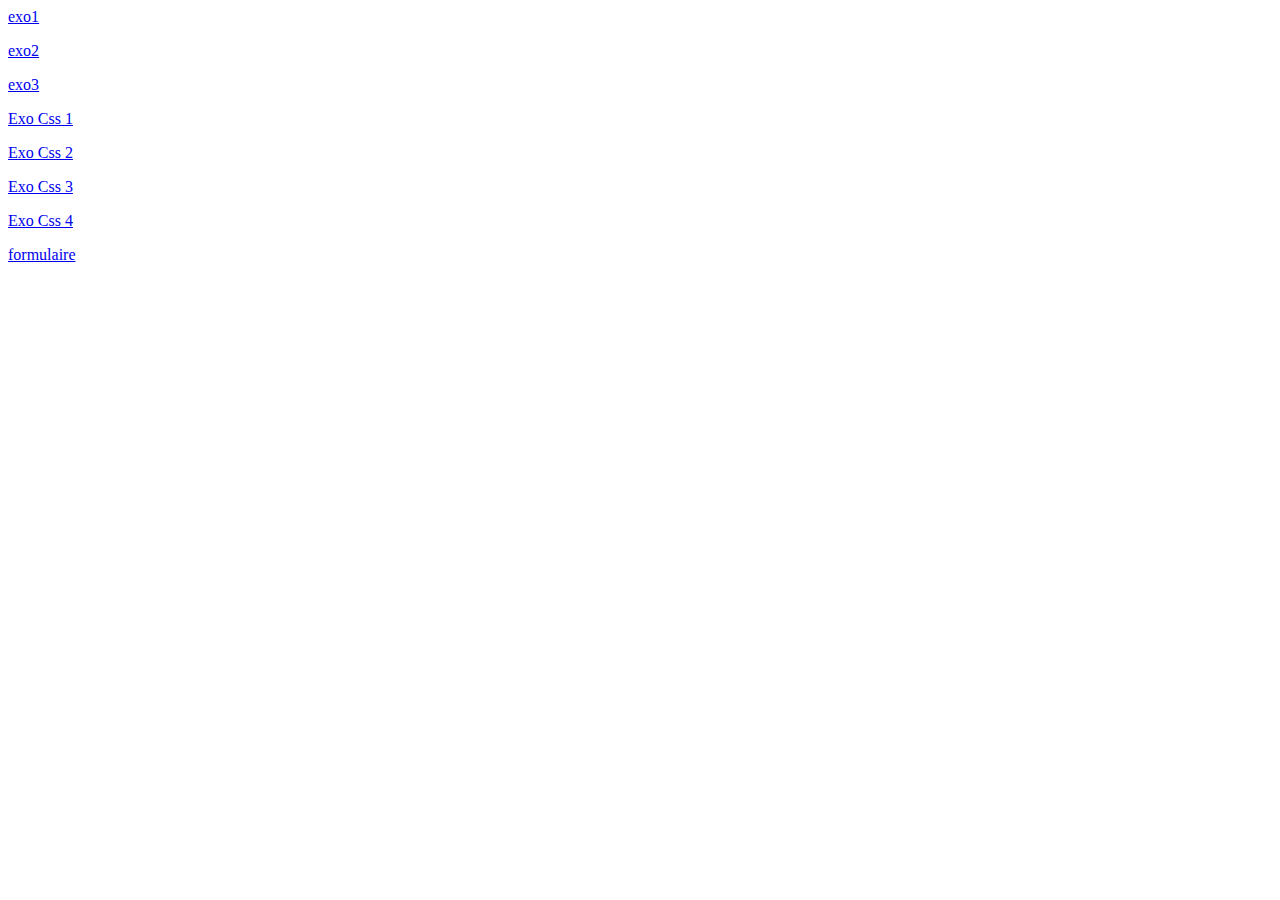
<file: index.html>
<!DOCTYPE html>
<html lang="en">
<head>
    <meta charset="UTF-8">
    <meta http-equiv="X-UA-Compatible" content="IE=edge">
    <meta name="viewport" content="width=device-width, initial-scale=1.0">
    <title>index</title>
</head>
<body>
    <a href="exo1.html">exo1</a>
    <p></p>
    <a href="exo2.html">exo2</a>
    <p></p>
    <a href="exo3.html">exo3</a>
    <p></p>
    <a href="ExoCss_1.html">Exo Css 1</a>
    <p></p>
    <a href="ExoCss_2.html">Exo Css 2</a>
    <p></p>
    <a href="ExoCss_3.html">Exo Css 3</a>
    <p></p>
    <a href="ExoCss_4.html">Exo Css 4</a>
    <p></p>
    <a href="formulaire.html">formulaire</a>

</body>
</html>
</file>
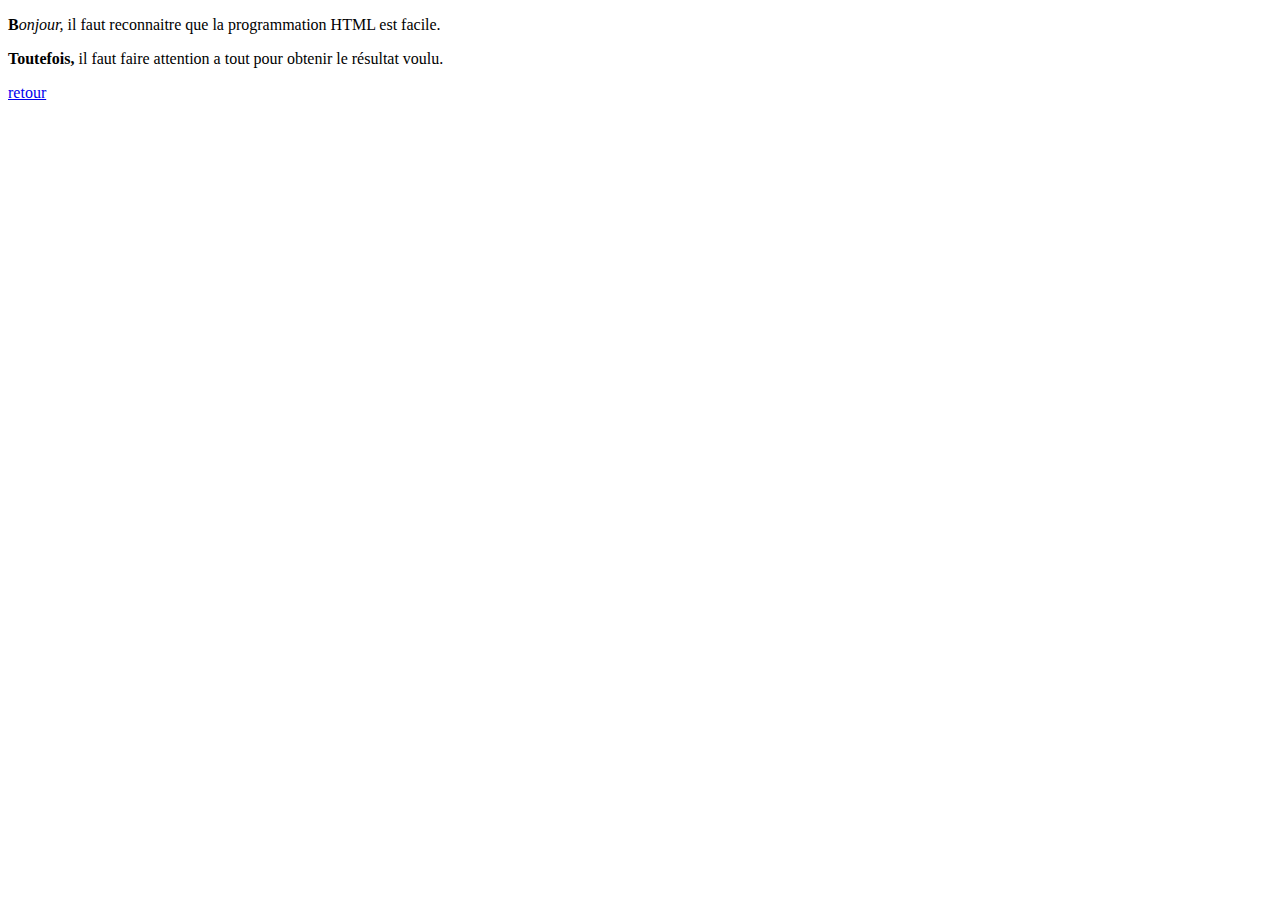
<file: exo1.html>
<!DOCTYPE html>
<html lang="en">
<head>
    <meta charset="UTF-8">
    <meta http-equiv="X-UA-Compatible" content="IE=edge">
    <meta name="viewport" content="width=device-width, initial-scale=1.0">
    <title>exo1</title>
</head>
<body>
    <p><b>B</b><i>onjour,
    </i> il faut reconnaitre que la programmation HTML est facile.</p>
    <p><b>Toutefois,</b> il faut faire attention a tout pour obtenir le résultat voulu.</p>
    <a href="exoboostrap.html">retour</a>
</body>
</html>
</file>
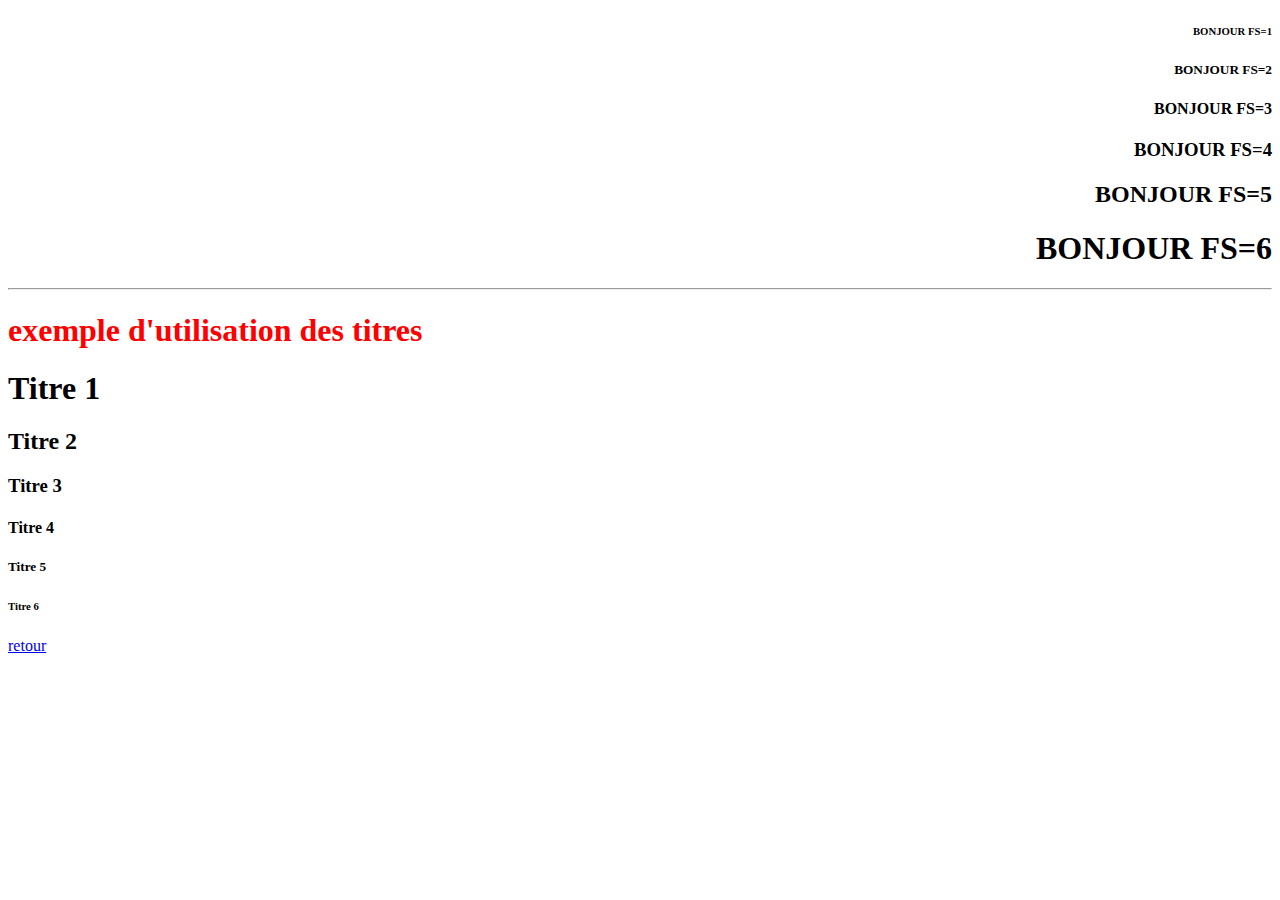
<file: exo2.html>
<!DOCTYPE html>
<html lang="en">
<head>
    <meta charset="UTF-8">
    <meta http-equiv="X-UA-Compatible" content="IE=edge">
    <meta name="viewport" content="width=device-width, initial-scale=1.0">
    <title>exo2</title>
</head>
<body>
    <div align="right">
        <h6>BONJOUR FS=1</h6>
        <h5>BONJOUR FS=2</h5>
        <h4>BONJOUR FS=3</h4>
        <h3>BONJOUR FS=4</h3>
        <h2>BONJOUR FS=5</h2>
        <h1>BONJOUR FS=6</h1>

        <hr>

    </div>
    <div align="left">
    <h1 style="color:red; FS=3">exemple d'utilisation des titres</h1>
    
    <h1>Titre 1</h1>
    <h2>Titre 2</h2>
    <h3>Titre 3</h3>
    <h4>Titre 4</h4>
    <h5>Titre 5</h5>
    <h6>Titre 6</h6>
    
    </div>

    <a href="exoboostrap.html">retour</a>
</body>
</html>
</file>
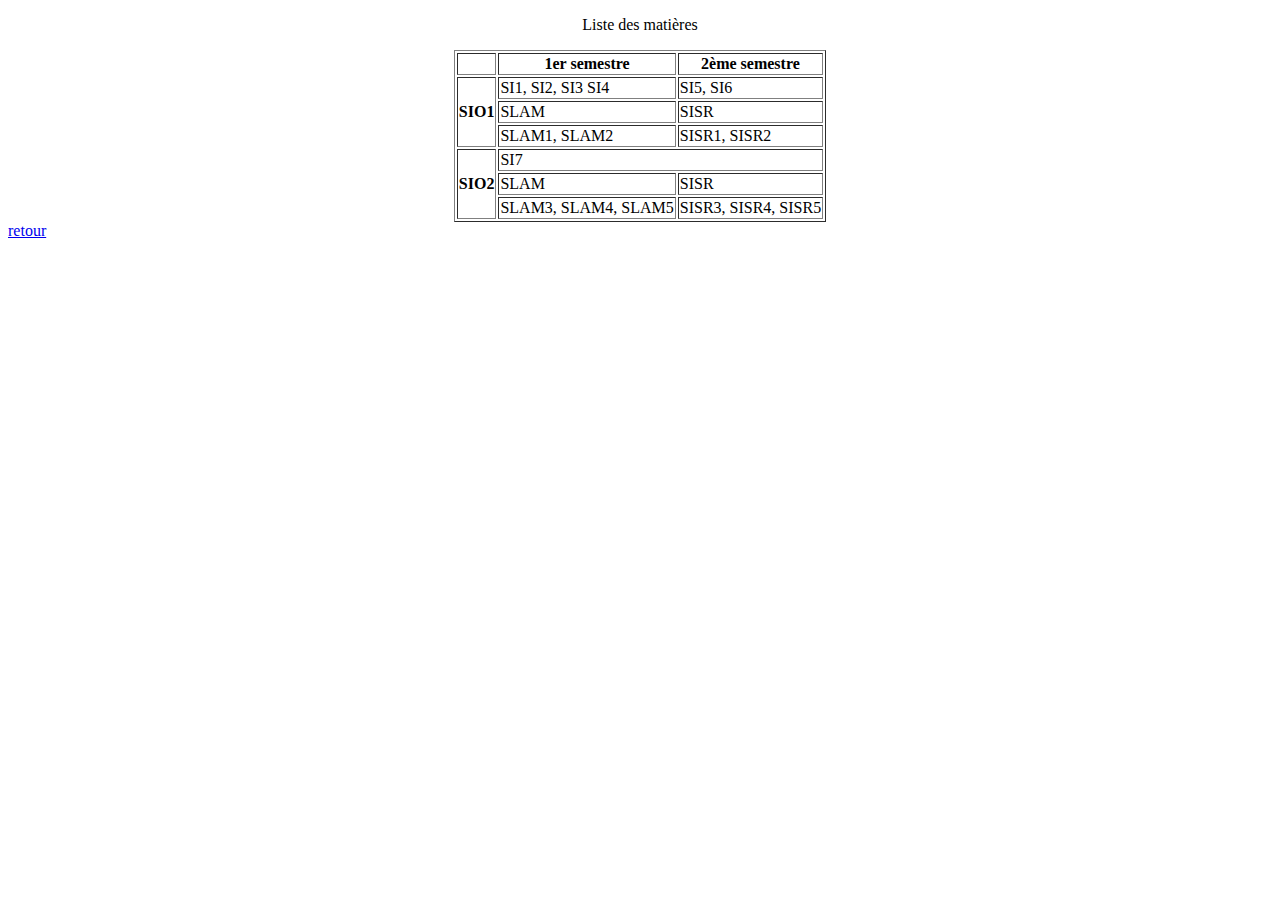
<file: exo3.html>
<!DOCTYPE html>
<html lang="en">
<head>
    <meta charset="UTF-8">
    <meta http-equiv="X-UA-Compatible" content="IE=edge">
    <meta name="viewport" content="width=device-width, initial-scale=1.0">
    <title>exo3</title>
</head>
<body>
    <p style="text-align: center;">Liste des matières</p>
    <table style="margin: auto;" border="1">
        <tr>
            <th></th>
            <th>1er semestre</th>
            <th>2ème semestre</th>
        </tr>

        <tr>
            <td rowspan="3"><strong>SIO1</strong></td>
            <td>SI1, SI2, SI3 SI4</td>
            <td>SI5, SI6</td>
        </tr>
            
        <tr>
            <td>SLAM</td>
            <td>SISR</td>
        </tr>

        <tr>
            <td>SLAM1, SLAM2</td>
            <td>SISR1, SISR2</td>
        </tr>

        <tr>
            <td rowspan="3"><strong>SIO2</strong></td>
            <td colspan="2">SI7</td>
        </tr>

        <tr>
            <td>SLAM</td>
            <td>SISR</td>
        </tr>

        <tr>
            <td>SLAM3, SLAM4, SLAM5</td>
            <td>SISR3, SISR4, SISR5</td>
        </tr>



    </table>
    <a href="exoboostrap.html">retour</a>
</body>
</html>
</file>
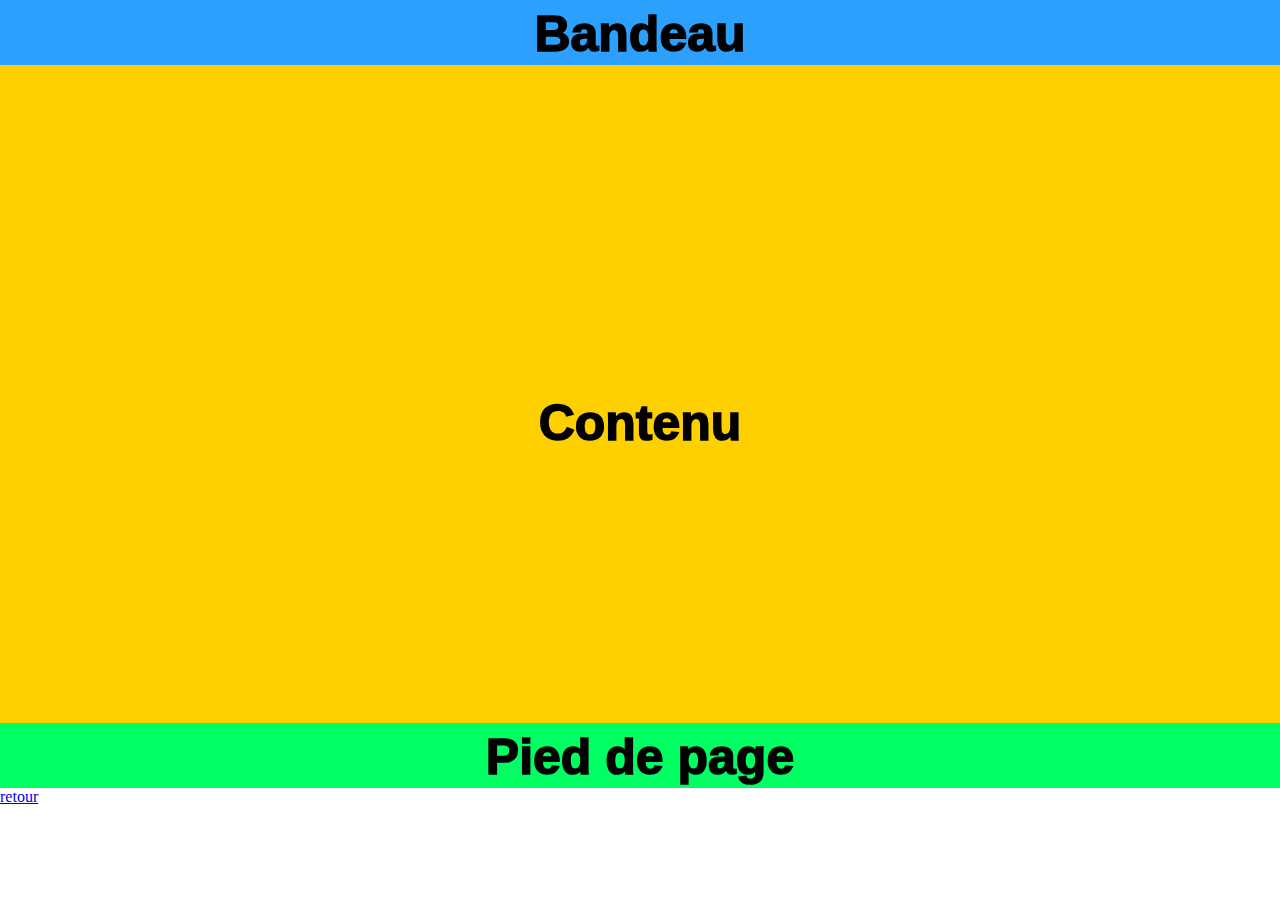
<file: ExoCss_1.html>
<!DOCTYPE html>
<html lang="en">
<head>
    <meta charset="UTF-8">
    <meta http-equiv="X-UA-Compatible" content="IE=edge">
    <meta name="viewport" content="width=device-width, initial-scale=1.0">
    <link rel="stylesheet" href="ExoCss_1.css">
    <title>ExoCss_1</title>
</head>

<body>
        <div id="Bandeau" class="texte">
            Bandeau
        </div>
</body>
<body>
        <div id="Contenu" class="texte">
            Contenu
        </div>
</body>
<body>
        <div id="PiedDePage" class="texte">
            Pied de page
        </div>
        <a href="exoboostrap.html">retour</a>
</body>
</html>
</file>
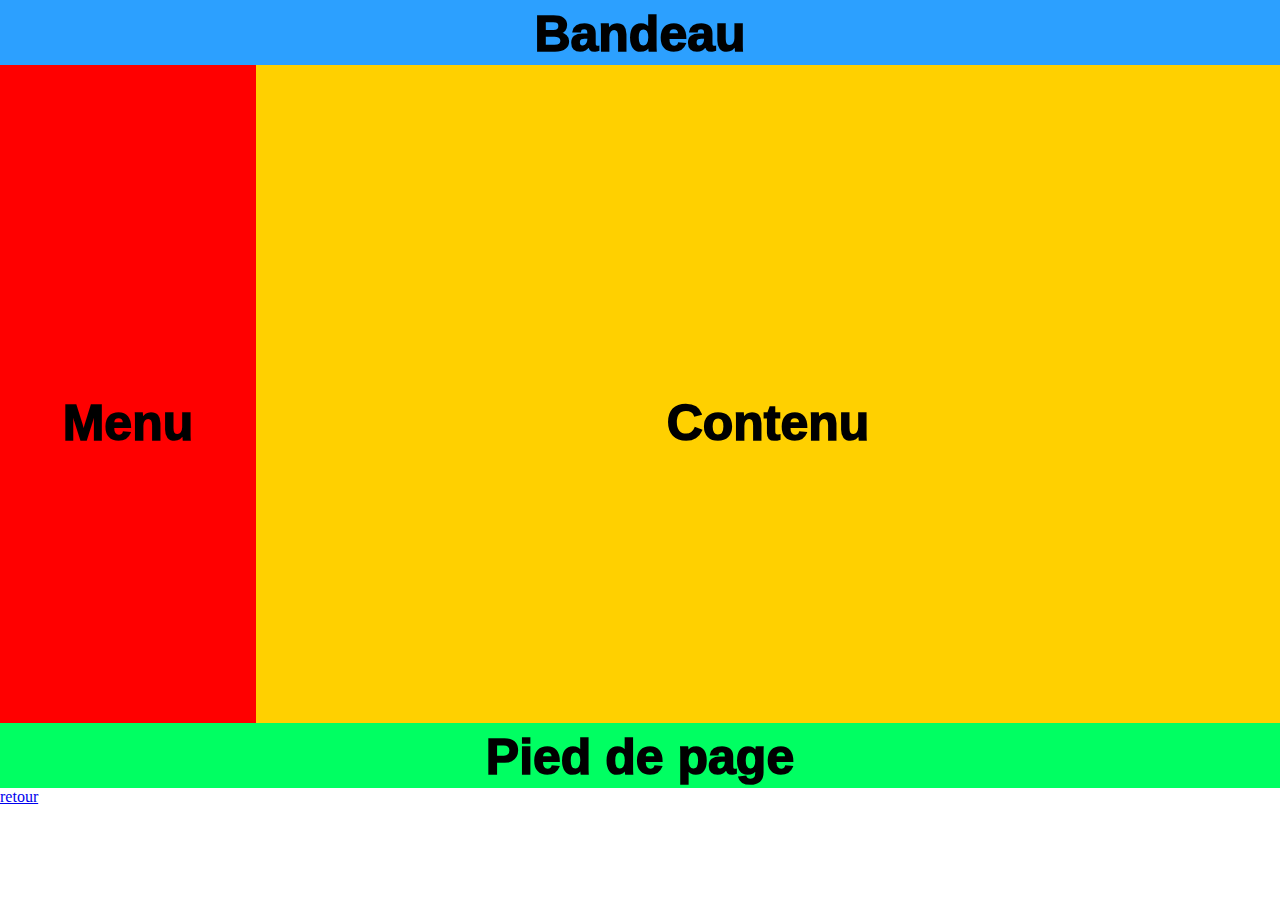
<file: ExoCss_2.html>
<!DOCTYPE html>
<html lang="en">
<head>
    <meta charset="UTF-8">
    <meta http-equiv="X-UA-Compatible" content="IE=edge">
    <meta name="viewport" content="width=device-width, initial-scale=1.0">
    <link rel="stylesheet" href="ExoCss_2.css">
    <title>ExoCss_2</title>
</head>

<body>
        <div id="Bandeau" class="texte">
            Bandeau
        </div>
</body>
<body>
        <div id="Menu" class="texte">
            Menu
        </div>
</body>   

<body>
        <div id="Contenu" class="texte">
            Contenu
        </div>
</body>
<body>
        <div id="PiedDePage" class="texte">
            Pied de page
        </div>
        <a href="exoboostrap.html">retour</a>
</body>
</html>
</file>
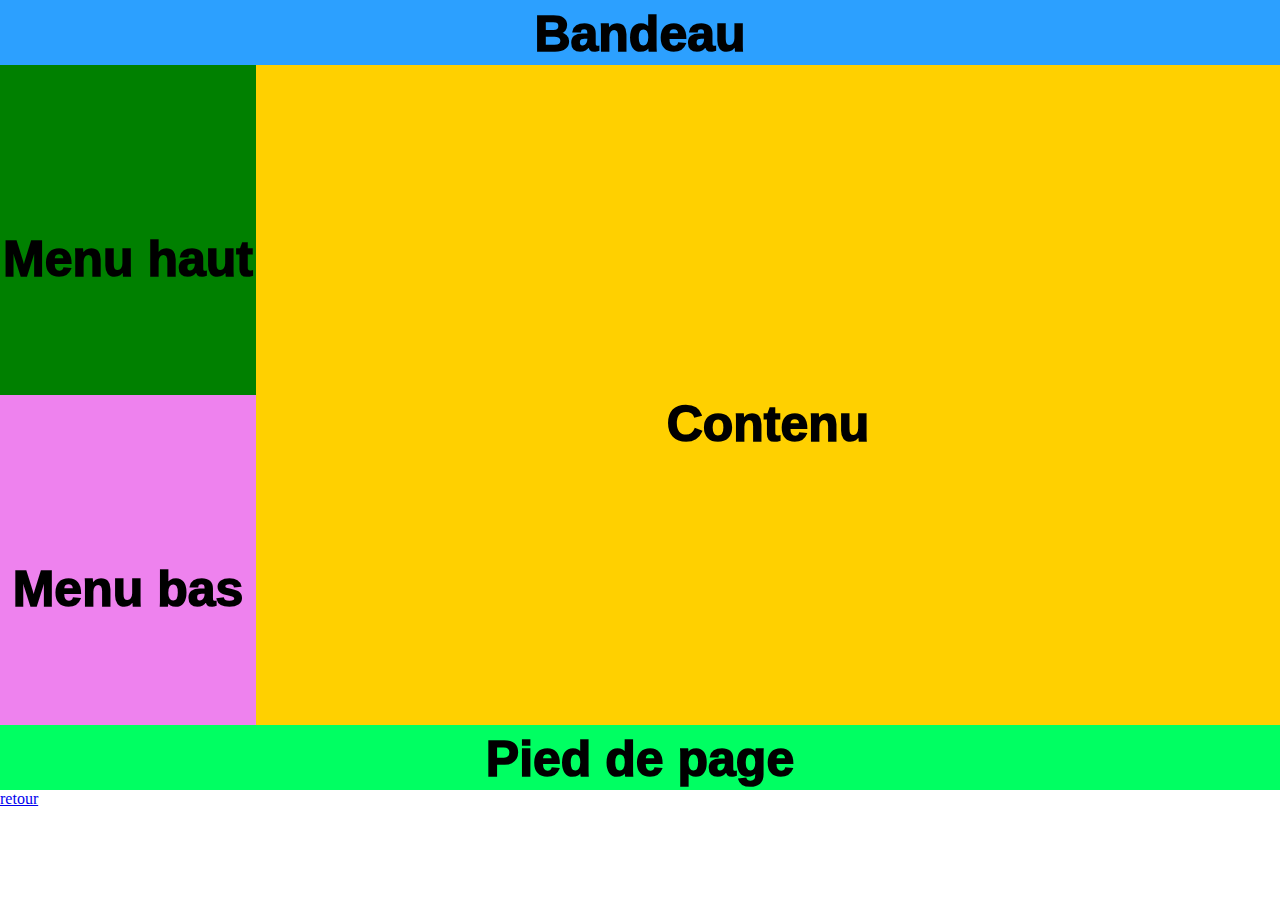
<file: ExoCss_3.html>
<!DOCTYPE html>
<html lang="en">
<head>
    <meta charset="UTF-8">
    <meta http-equiv="X-UA-Compatible" content="IE=edge">
    <meta name="viewport" content="width=device-width, initial-scale=1.0">
    <link rel="stylesheet" href="ExoCss_3.css">
    <title>ExoCss_3</title>
</head>

<body>
        <div id="Bandeau" class="texte">
            Bandeau
        </div>
</body>
<body>
    <div id="Contenu" class="texte">
        Contenu
    </div>
</body>
<body>
        <div id="MenuHaut" class="texte">
            Menu haut
        </div>
</body>
<body>
        <div id="MenuBas" class="texte">
            Menu bas
        </div>
</body>
<body>
        <div id="PiedDePage" class="texte">
            Pied de page
        </div>
        <a href="exoboostrap.html">retour</a>
</body>
</html>
</file>
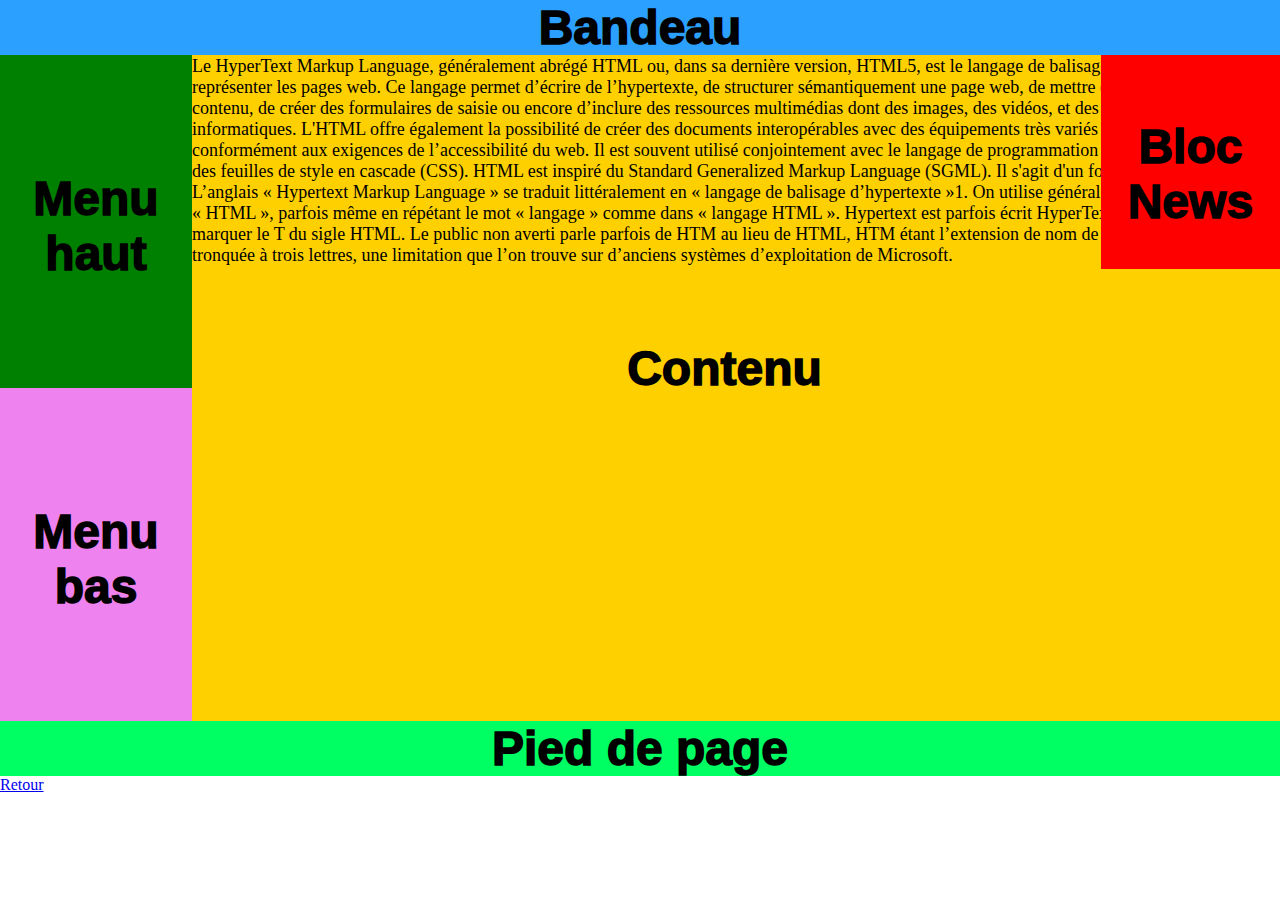
<file: ExoCss_4.html>
<!DOCTYPE html>
<html lang="en">


<head>
    <meta charset="UTF-8">
    <meta http-equiv="X-UA-Compatible" content="IE=edge">
    <meta name="viewport" content="width=device-width, initial-scale=1.0">
    <link rel="stylessheet" href="ExoCSS_4.css">
    <title>ExoCss_4</title>
</head>




<head>
    <link rel="stylesheet" href="ExoCSS_4.css">
</head>



<div id="Bandeau" class="texte"> Bandeau </div>





<div id="Contenu">
    

    
<div id="Textecontenu"> 
Le HyperText Markup Language, généralement abrégé HTML ou, dans sa dernière version, HTML5, est le langage de balisage conçu pour <p></p>
représenter les pages web. Ce langage permet d’écrire de l’hypertexte, de structurer sémantiquement une page web, de mettre en forme du <p></p>
contenu, de créer des formulaires de saisie ou encore d’inclure des ressources multimédias dont des images, des vidéos, et des programmes <p></p>
informatiques. L'HTML offre également la possibilité de créer des documents interopérables avec des équipements très variés et <p></p> 
conformément aux exigences de l’accessibilité du web. Il est souvent utilisé conjointement avec le langage de programmation JavaScript et <p></p>
des feuilles de style en cascade (CSS). HTML est inspiré du Standard Generalized Markup Language (SGML). Il s'agit d'un format ouvert. <p></p>
L’anglais « Hypertext Markup Language » se traduit littéralement en « langage de balisage d’hypertexte »1. On utilise généralement le sigle <p></p>
« HTML », parfois même en répétant le mot « langage » comme dans « langage HTML ». Hypertext est parfois écrit HyperText pour <p></p>
marquer le T du sigle HTML. Le public non averti parle parfois de HTM au lieu de HTML, HTM étant l’extension de nom de fichier <p></p> 
tronquée à trois lettres, une limitation que l’on trouve sur d’anciens systèmes d’exploitation de Microsoft.
</div>

<p id="motcontenu" class="texte">Contenu</p>

</div>




<div id="Blocnews" class="texte"> Bloc<p></p>News</div>

<div id="Menuhaut" class="texte"> Menu<p></p>haut</div>

<div id="Menubas" class="texte"> Menu<p></p>bas</div>



<div id="PiedDePage" class="texte"> Pied de page </div>


<p id="retour"><a href="exoboostrap.html">Retour</a>
</p>



</html>
</file>
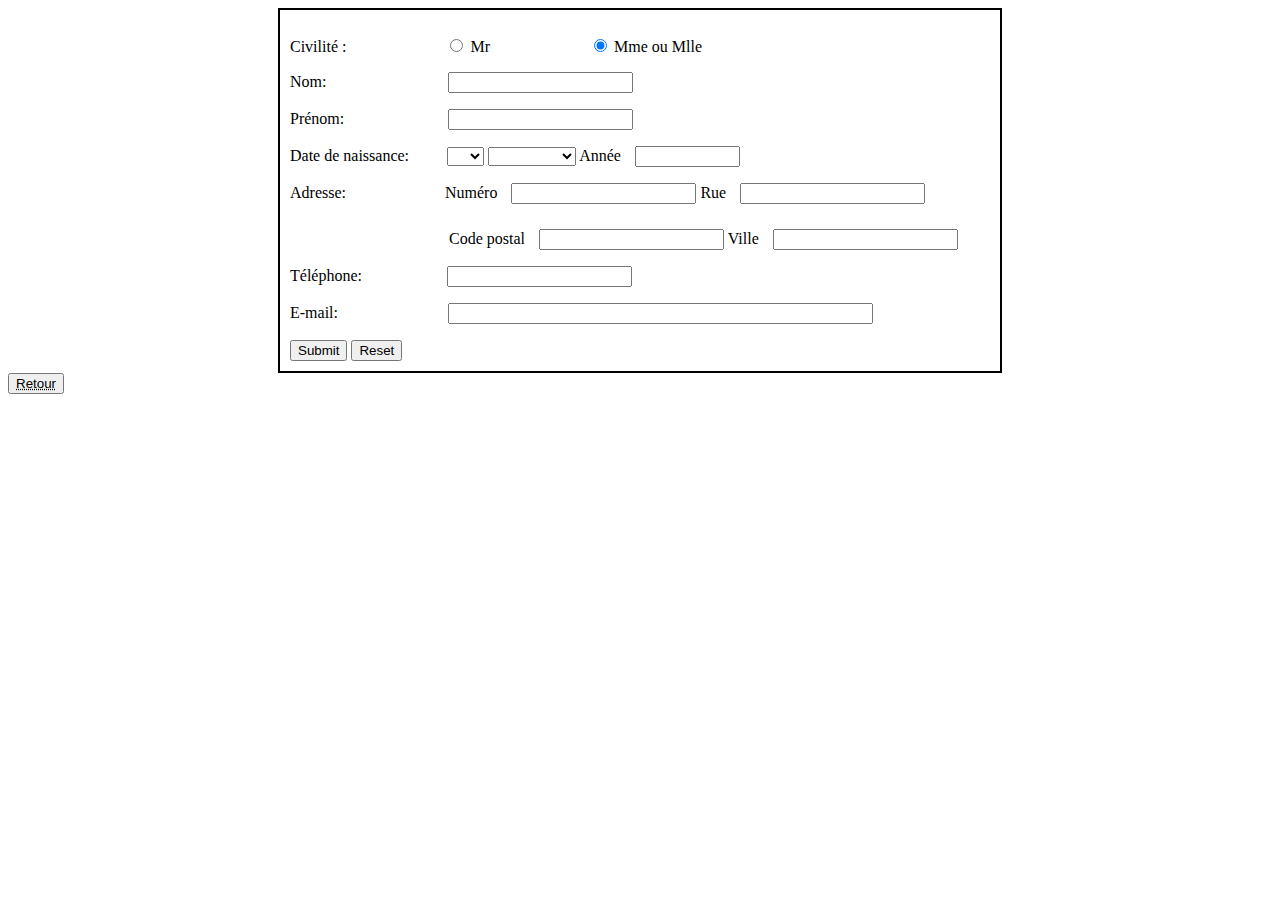
<file: formulaire.html>
<!DOCTYPE html>
<html lang="en">


<head>
    <meta charset="UTF-8">
    <meta http-equiv="X-UA-Compatible" content="IE=edge">
    <meta name="viewport" content="width=device-width, initial-scale=1.0">
    <link rel="stylessheet" href="ExoCSS_4.css">
    <title>Formulaire</title>
</head>


    <style>

    input[valeur="10"]
    {
        margin-left: 100px;
    }

    input[name="nom"]
    {
        margin-left: 118px;
    }

    select[id="pet-select"]
    {
        margin-left: 34px;
    }

    input[name="année"]
    {
        margin-left: 10px;
    }

    .numéro{
        margin-left: 95px;
        
    }

    input[name="numéro"]
    {
        margin-left: 10px;
        margin-bottom: 25px;
    }

    .codepostale{
        margin-left: 159px;
    }

    input[name="codepostal"]
    {
        margin-left: 10px;
    }

    label.adresse{
        padding-top: 100px;
        
    }

    input[name="rue"]
    {
        margin-left: 10px;
    }

    input[name="ville"]
    {
        margin-left: 10px;
    }

    input[name="email"]
    {
        margin-left: 106px;
    }

    input[name="tel"]
    {
        margin-left: 81px;
    }

    </style>

    <body>
        <div class="DivPrincipale" style="width: 700px; margin: auto; padding: 10px; border : 2px solid black;" >
            <form>
                <p>Civilité : <input type="radio"  name="Genre" valeur="10" checked="d" >

                    <label>Mr</label>
                    <input type="radio"  name="Genre" valeur="10" checked="none">
                    <label>Mme ou Mlle</label>

                </p>

                <p> 

                    <label>Nom:</label>
                    <input type="text" name="nom" valeur="10">

                </p>
                
                <p> 

                    <label>Prénom:</label>
                    <input type="text" name="prenom" valeur="10" >

                </p>

                <p> 

                    <label>Date de naissance:</label>
                    <select name="age" id="pet-select">
                        <option value=""></option>
                        <option value="1">1</option>
                        <option value="2">2</option>
                        <option value="3">3</option>
                        <option value="4">4</option>
                        <option value="5">5</option>
                        <option value="6">6</option>
                        <option value="1">7</option>
                        <option value="2">8</option>
                        <option value="3">9</option>
                        <option value="4">10</option>
                        <option value="5">11</option>
                        <option value="6">12</option>
                        <option value="1">13</option>
                        <option value="2">14</option>
                        <option value="3">15</option>
                        <option value="4">16</option>
                        <option value="5">17</option>
                        <option value="6">18</option>
                        <option value="1">19</option>
                        <option value="2">20</option>
                        <option value="3">21</option>
                        <option value="4">22</option>
                        <option value="5">23</option>
                        <option value="6">24</option>
                        <option value="1">25</option>
                        <option value="2">26</option>
                        <option value="3">27</option>
                        <option value="4">28</option>
                        <option value="5">29</option>
                        <option value="6">30</option>
                        <option value="6">31</option>
                    </select>

                    <select name="age" id="pet-select2">
                        <option value=""></option>
                        <option value="1">Janvier</option>
                        <option value="2">Février</option>
                        <option value="3">Mars</option>
                        <option value="4">Avril</option>
                        <option value="5">Mai</option>
                        <option value="6">Juin</option>
                        <option value="1">Juillet</option>
                        <option value="2">Aout</option>
                        <option value="3">Septembre</option>
                        <option value="4">Octobre</option>
                        <option value="5">Novembre</option>
                        <option value="6">Décembre</option>
                        
                    </select>

                    <label>Année</label>
                    <input type="text" name="année" valeur="10" size="10" >

                </p>

                <p>

                    <label class="adresse" >Adresse: </label>
                    <label class="numéro" >Numéro</label>
                    <input type="text" name="numéro" valeur="10" >
                    <label>Rue</label>
                    <input type="text" name="rue" valeur="10" >

                    <br>

                    <label class="codepostale">Code postal</label>
                    <input type="text" name="codepostal" valeur="10" >
                    <label>Ville</label>
                    <input type="text" name="ville" valeur="10" >

                </p>

                <p>
                    <label>Téléphone:</label>
                    <input type="text" name="tel" valeur="10" >

                </p>

                <p>
                    <label>E-mail:</label>
                    <input type="text" name="email" valeur="10" size="50" >

                </p>


                <input type="submit" name="envoyer" valeur="1" >
                <input type="reset" name="reset" valeur="1" >




            </div>

            <button type="button" class="retour" onClick="window.location.href='exoboostrap.html'" ><abbr title="Retour menu" lang="fr">Retour</abbr> </button>
        </form>
    </body>
</html>
</file>
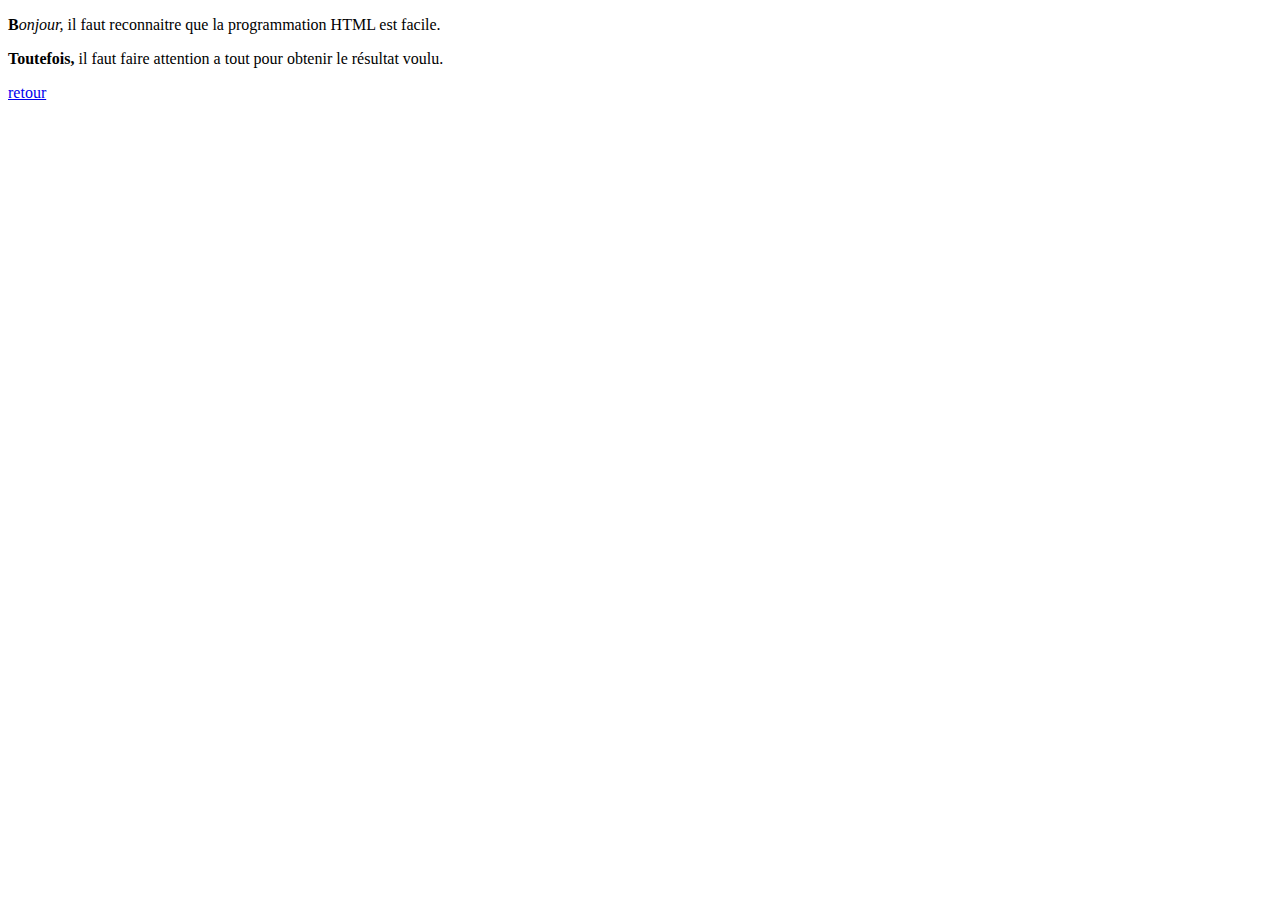
<file: TD1/exo1.html>
<!DOCTYPE html>
<html lang="en">
<head>
    <meta charset="UTF-8">
    <meta http-equiv="X-UA-Compatible" content="IE=edge">
    <meta name="viewport" content="width=device-width, initial-scale=1.0">
    <title>exo1</title>
</head>
<body>
    <p><b>B</b><i>onjour,
    </i> il faut reconnaitre que la programmation HTML est facile.</p>
    <p><b>Toutefois,</b> il faut faire attention a tout pour obtenir le résultat voulu.</p>
    <a href="exo 4 index.html">retour</a>
</body>
</html>
</file>
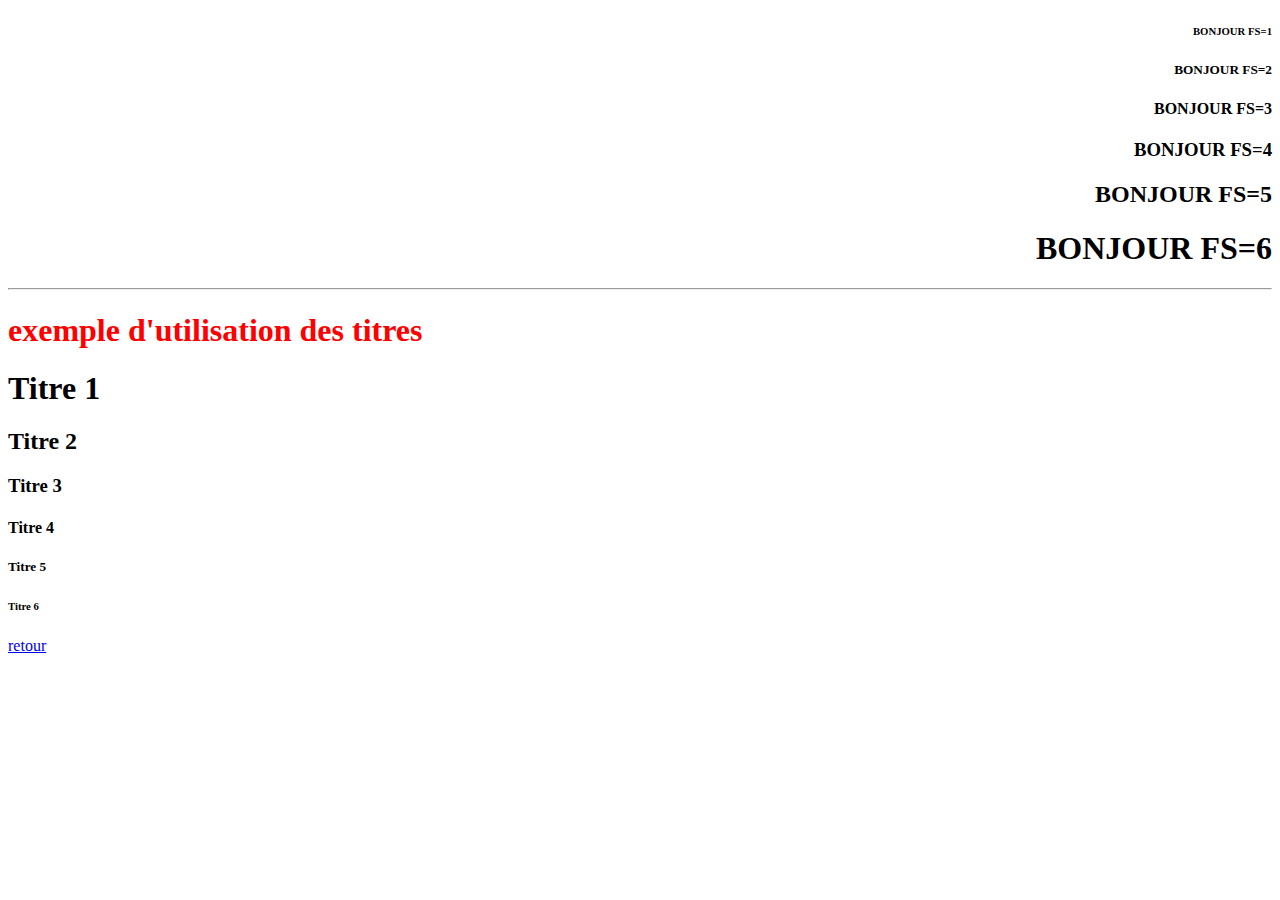
<file: TD1/exo2.html>
<!DOCTYPE html>
<html lang="en">
<head>
    <meta charset="UTF-8">
    <meta http-equiv="X-UA-Compatible" content="IE=edge">
    <meta name="viewport" content="width=device-width, initial-scale=1.0">
    <title>exo2</title>
</head>
<body>
    <div align="right">
        <h6>BONJOUR FS=1</h6>
        <h5>BONJOUR FS=2</h5>
        <h4>BONJOUR FS=3</h4>
        <h3>BONJOUR FS=4</h3>
        <h2>BONJOUR FS=5</h2>
        <h1>BONJOUR FS=6</h1>

        <hr>

    </div>
    <div align="left">
    <h1 style="color:red; FS=3">exemple d'utilisation des titres</h1>
    
    <h1>Titre 1</h1>
    <h2>Titre 2</h2>
    <h3>Titre 3</h3>
    <h4>Titre 4</h4>
    <h5>Titre 5</h5>
    <h6>Titre 6</h6>
    
    </div>

    <a href="exo 4 index.html">retour</a>
</body>
</html>
</file>
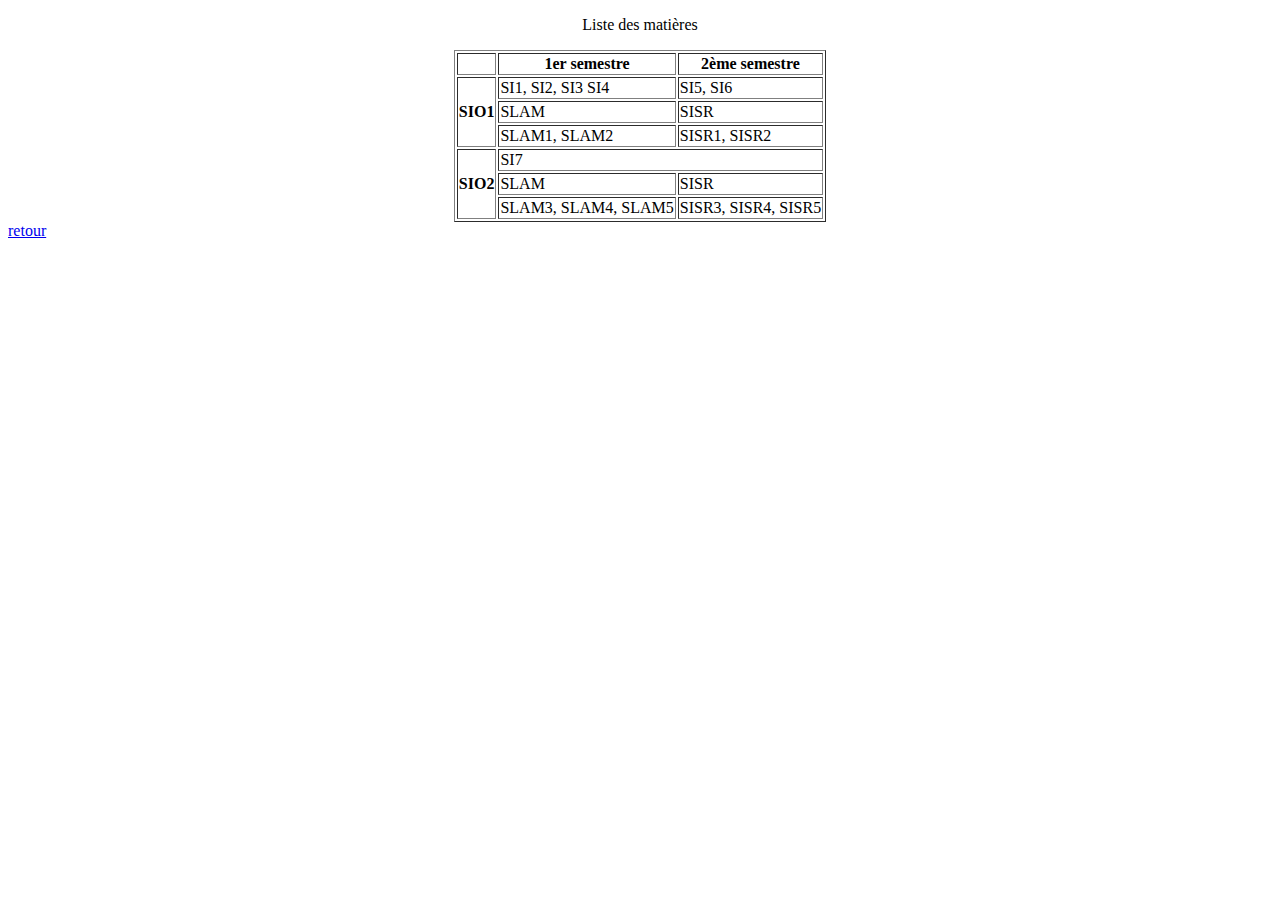
<file: TD1/exo3.html>
<!DOCTYPE html>
<html lang="en">
<head>
    <meta charset="UTF-8">
    <meta http-equiv="X-UA-Compatible" content="IE=edge">
    <meta name="viewport" content="width=device-width, initial-scale=1.0">
    <title>exo3</title>
</head>
<body>
    <p style="text-align: center;">Liste des matières</p>
    <table style="margin: auto;" border="1">
        <tr>
            <th></th>
            <th>1er semestre</th>
            <th>2ème semestre</th>
        </tr>

        <tr>
            <td rowspan="3"><strong>SIO1</strong></td>
            <td>SI1, SI2, SI3 SI4</td>
            <td>SI5, SI6</td>
        </tr>
            
        <tr>
            <td>SLAM</td>
            <td>SISR</td>
        </tr>

        <tr>
            <td>SLAM1, SLAM2</td>
            <td>SISR1, SISR2</td>
        </tr>

        <tr>
            <td rowspan="3"><strong>SIO2</strong></td>
            <td colspan="2">SI7</td>
        </tr>

        <tr>
            <td>SLAM</td>
            <td>SISR</td>
        </tr>

        <tr>
            <td>SLAM3, SLAM4, SLAM5</td>
            <td>SISR3, SISR4, SISR5</td>
        </tr>



    </table>
    <a href="exo 4 index.html">retour</a>
</body>
</html>
</file>
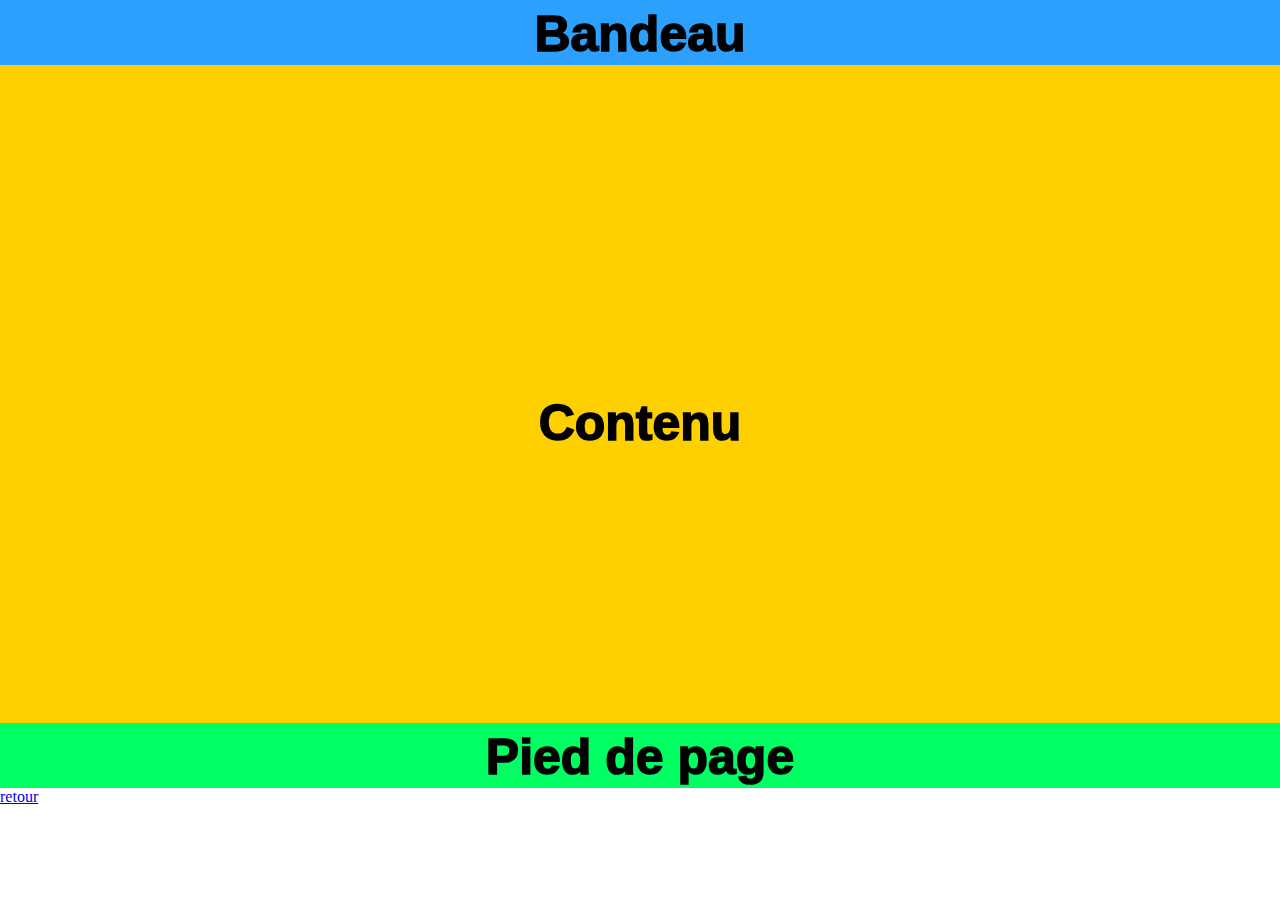
<file: TD1/ExoCss_1.html>
<!DOCTYPE html>
<html lang="en">
<head>
    <meta charset="UTF-8">
    <meta http-equiv="X-UA-Compatible" content="IE=edge">
    <meta name="viewport" content="width=device-width, initial-scale=1.0">
    <link rel="stylesheet" href="ExoCss_1.css">
    <title>ExoCss_1</title>
</head>

<body>
        <div id="Bandeau" class="texte">
            Bandeau
        </div>
</body>
<body>
        <div id="Contenu" class="texte">
            Contenu
        </div>
</body>
<body>
        <div id="PiedDePage" class="texte">
            Pied de page
        </div>
        <a href="exo 4 index.html">retour</a>
</body>
</html>
</file>
<file: ExoCss_1.css>
*{
    margin: 0;
    padding: 0;
}

.texte{
    font-size: 50px;
    text-align: center;
    font-weight: 1000;
    font-family: 'Franklin Gothic Medium', 'Arial Narrow', Arial, sans-serif;
}

#Bandeau{
    background-color: rgb(44, 160, 255);
    color: black;
    width: 100%;
    height: 60px;
    padding-top: 5px;
}

#Contenu{
    background-color: rgb(255, 208, 0);
    color: black;
    width: 100%;
    height: 329px;
    padding-top: 329px;
}

#PiedDePage {
    background-color: rgb(0, 255, 98);
    color: black;
    width: 100%;
    height: 60px;
    padding-top: 5px;
}
</file>
<file: ExoCss_2.css>
*{
    margin: 0;
    padding: 0;
}

.texte{
    font-size: 50px;
    text-align: center;
    font-weight: 1000;
    font-family: 'Franklin Gothic Medium', 'Arial Narrow', Arial, sans-serif;
}

#Bandeau{
    background-color: rgb(44, 160, 255);
    color: black;
    width: 100%;
    height: 60px;
    padding-top: 5px;
}

#Menu{
    background-color: red;
    color: black;
    width: 20%;
    height: 329px;
    padding-top: 329px;
    float: left;

}

#Contenu{
    background-color: rgb(255, 208, 0);
    color: black;
    width: 100%;
    height: 329px;
    padding-top: 329px;
}

#PiedDePage {
    background-color: rgb(0, 255, 98);
    color: black;
    width: 100%;
    height: 60px;
    padding-top: 5px;
}
</file>
<file: ExoCss_3.css>
*{
    margin: 0;
    padding: 0;
}

.texte{
    font-size: 50px;
    text-align: center;
    font-weight: 1000;
    font-family: 'Franklin Gothic Medium', 'Arial Narrow', Arial, sans-serif;
}

#Bandeau{
    background-color: rgb(44, 160, 255);
    color: black;
    width: 100%;
    height: 60px;
    padding-top: 5px;
}

#MenuHaut{
    background-color: green;
    color: black;
    width: 20%;
    height: 165px;
    padding-top: 165px;
    float: left;

}

#MenuBas{
    background-color: violet;
    color: black;
    width: 20%;
    height: 165px;
    padding-top: 165px;
    float: left;
}

#Contenu{
    background-color: rgb(255, 208, 0);
    color: black;
    width: 80%;
    height: 330px;
    padding-top: 330px;
    float: right;
}

#PiedDePage{
    background-color: rgb(0, 255, 98);
    color: black;
    width: 100%;
    height: 60px;
    padding-top: 5px;
    float: left;
}
</file>
<file: ExoCSS_4.css>
*{
    margin: 0;
    padding:0;
}

.texte{
    font-size: 300%;
    text-align: center;
    font-weight: 1000;
    font-family: 'Franklin Gothic Medium', 'Arial Narrow', Arial, sans-serif;
}

#Bandeau { 
    background-color:rgb(44, 160, 255);
}

#Menuhaut {
    background-color:green;
    padding-top: 116px;
    height: 217px;
    width: 15%;
}

#Menubas {
    text-align: left "Centenu";
    background-color:violet;
    padding-top: 116px;
    height: 217px;
    width: 15%;
}

#Contenu { 
    background-color:rgb(255, 208, 0);
    padding-top:666px;
    float: right;
    width: 85%;
}

#Blocnews { 
    background-color:red;
    width: 14%;
    padding-top: 5%;
    margin-left:88%;
    float: right;
    margin-top: -666px;
    height: 150px;
}

#PiedDePage { 
    background-color:rgb(0, 255, 98);
}

#Textecontenu {
    font-size: large;
    text-align: left;
    margin-top: -665px;
}

#motcontenu {
    font-size: large;
    text-align: left;
    margin-top: 75px;
    margin-left: 40%;
    font-size: 300%;
}
</file>
<file: TD1/ExoCss_1.css>
*{
    margin: 0;
    padding: 0;
}

.texte{
    font-size: 50px;
    text-align: center;
    font-weight: 1000;
    font-family: 'Franklin Gothic Medium', 'Arial Narrow', Arial, sans-serif;
}

#Bandeau{
    background-color: rgb(44, 160, 255);
    color: black;
    width: 100%;
    height: 60px;
    padding-top: 5px;
}

#Contenu{
    background-color: rgb(255, 208, 0);
    color: black;
    width: 100%;
    height: 329px;
    padding-top: 329px;
}

#PiedDePage {
    background-color: rgb(0, 255, 98);
    color: black;
    width: 100%;
    height: 60px;
    padding-top: 5px;
}
</file>
